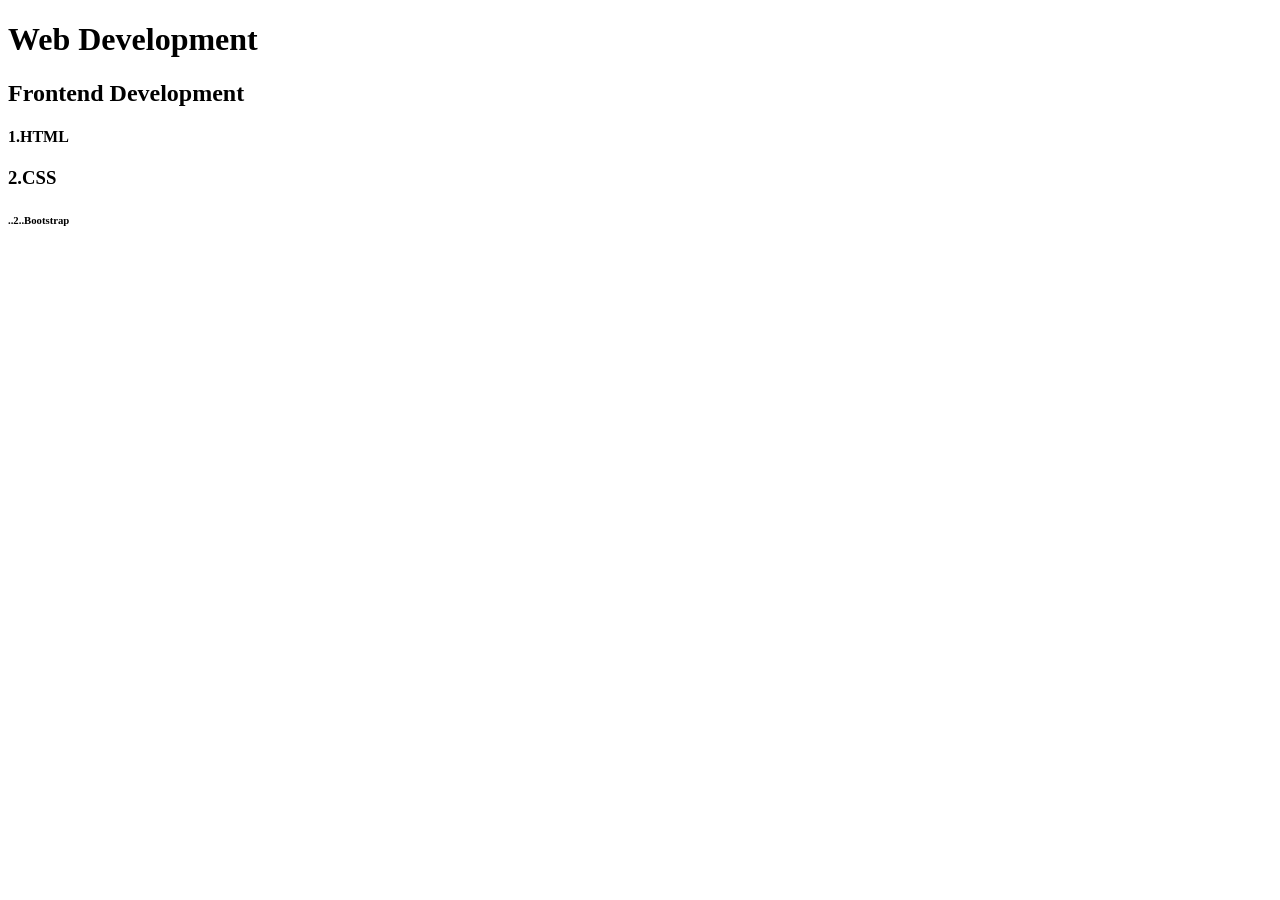
<file: day3/index.html>
<!DOCTYPE html>
<html lang="en">
<head>
    <meta charset="UTF-8">
    <meta name="viewport" content="width=device-width, initial-scale=1.0">
    <title>Document</title>
</head>
<body>

</body>
</html>
<h1>Web Development</h1>
<h2>Frontend Development</h2>
<h4>1.HTML</h4>
<h3>2.CSS </h3>
<h6>..2..Bootstrap</h6>
</file>
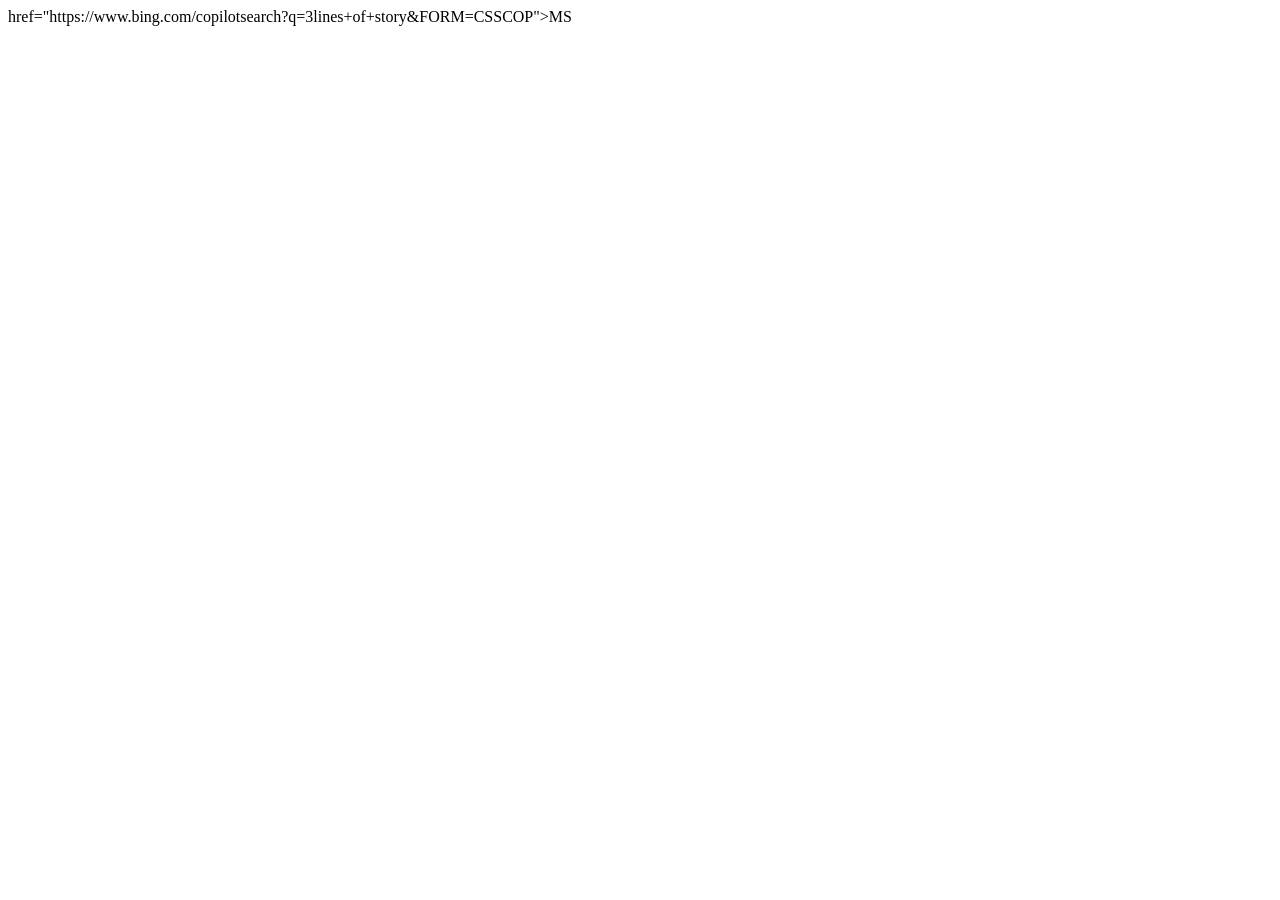
<file: day3/anchor.html>
<!DOCTYPE html>
<html lang="en">
<head>
    <meta charset="UTF-8">
    <meta name="viewport" content="width=device-width, initial-scale=1.0">
    <title>Document</title>
</head>
<body>
   <a>href="https://www.bing.com/copilotsearch?q=3lines+of+story&FORM=CSSCOP">MS</a>

</body>
</html>
</file>
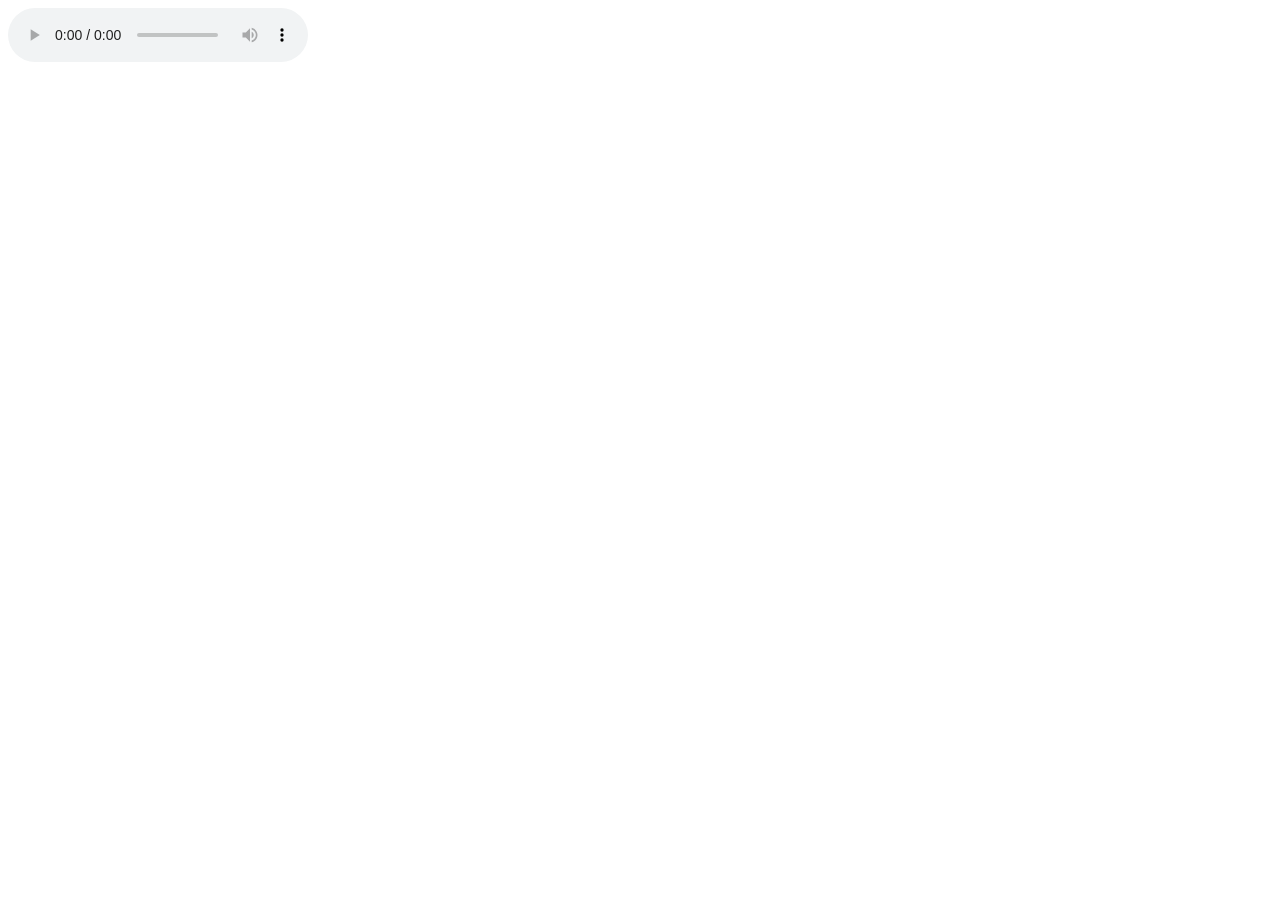
<file: day3/audio.html>
<!DOCTYPE html>
<html lang="en">
<head>
    <meta charset="UTF-8">
    <meta name="viewport" content="width=device-width, initial-scale=1.0">
    <title>Document</title> 
</head>
<body>
    
    <audio controls>
        <source src="https://www.soundhelix.com/examples/mp3/SoundHelix-Song-1.mp3" type="audio/mpeg">
        Your browser does not support the audio element.
    </audio>
</body>
</html>
</file>
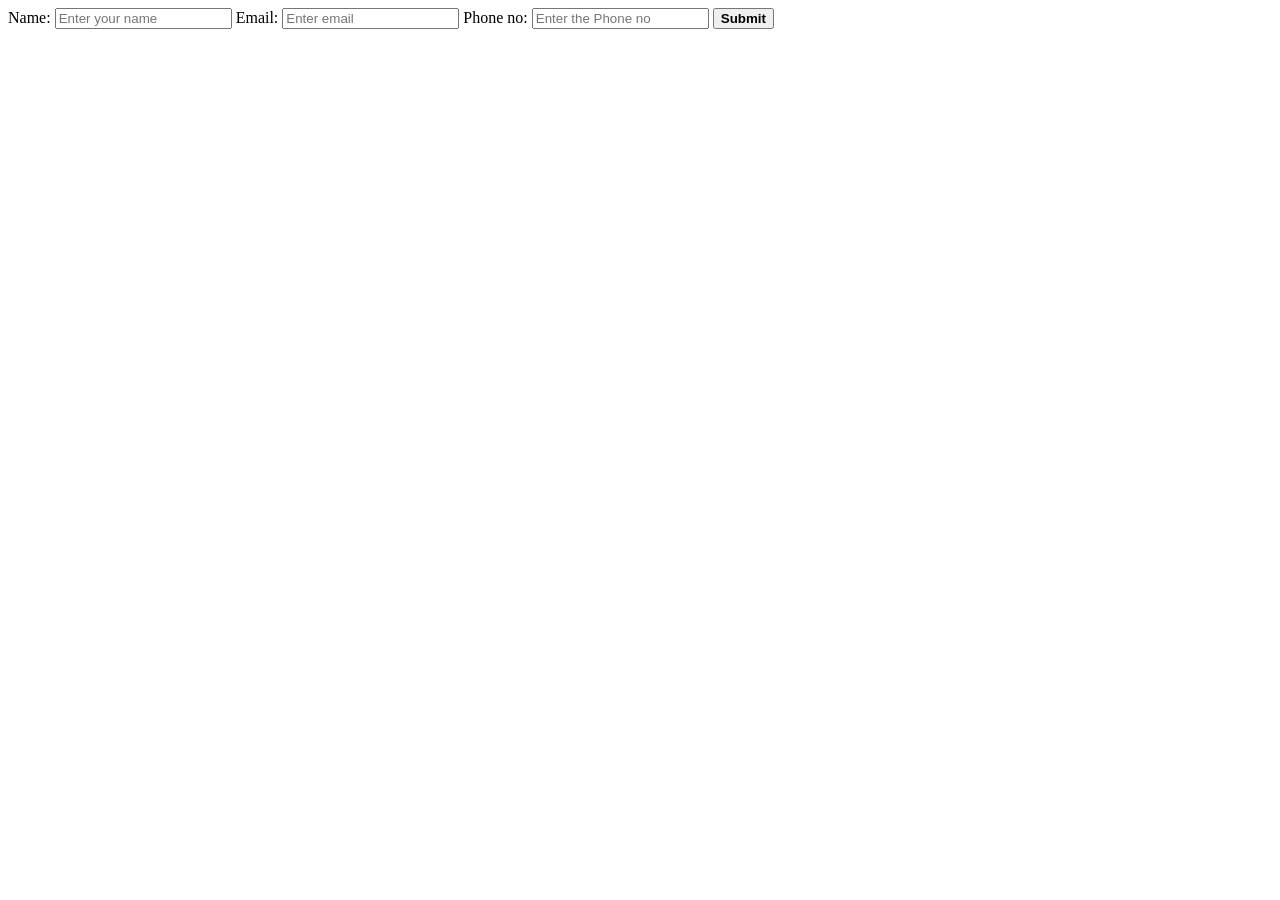
<file: day3/form.html>
<!DOCTYPE html>
<html lang="en">
<head>
    <meta charset="UTF-8">
    <meta name="viewport" content="width=device-width, initial-scale=1.0">
    <title>Document</title>     
</head>
<body>
    <form 
    <label for="name">Name:</label>
    <input id="name" name="name" type="text" 
    placeholder="Enter your name">
    <label for="email">Email:</label>
    <input id="email" type="email"
    placeholder="Enter email">
    <label for="Phone no">Phone no:</label>
    <input id="Phone no" type="text"
    placeholder="Enter the Phone no">
    <button type=""sumit"><b>Submit</b></button>


    </form>
</body>
</html>
</file>
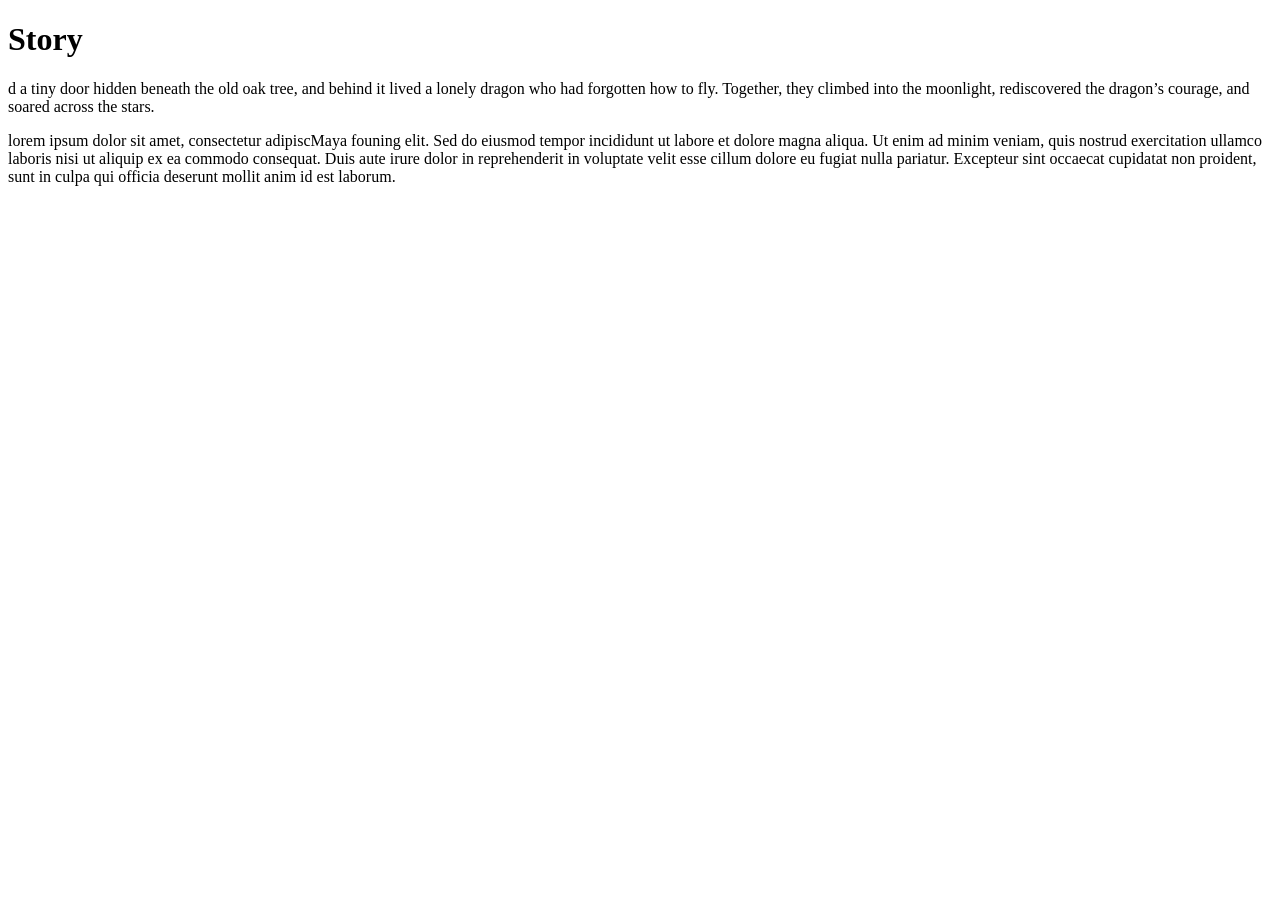
<file: day3/paragraph.html>
<!DOCTYPE html>
<html lang="en">
<head>
    <meta charset="UTF-8">
    <meta name="viewport" content="width=device-width, initial-scale=1.0">
    <title>Document</title>
</head>
<body>
<h1>Story</h1>
<p>d a tiny door hidden beneath the old oak tree, and behind it lived a lonely dragon who had forgotten how to fly. Together, they climbed into the moonlight, rediscovered the dragon’s courage, and soared across the stars.
</p>
<p>lorem ipsum dolor sit amet, consectetur adipiscMaya founing elit. Sed do eiusmod tempor incididunt ut labore et dolore magna aliqua. Ut enim ad minim veniam, quis nostrud exercitation ullamco laboris nisi ut aliquip ex ea commodo consequat. Duis aute irure dolor in reprehenderit in voluptate velit esse cillum dolore eu fugiat nulla pariatur. Excepteur sint occaecat cupidatat non proident, sunt in culpa qui officia deserunt mollit anim id est laborum.
</body>
</html>
</file>
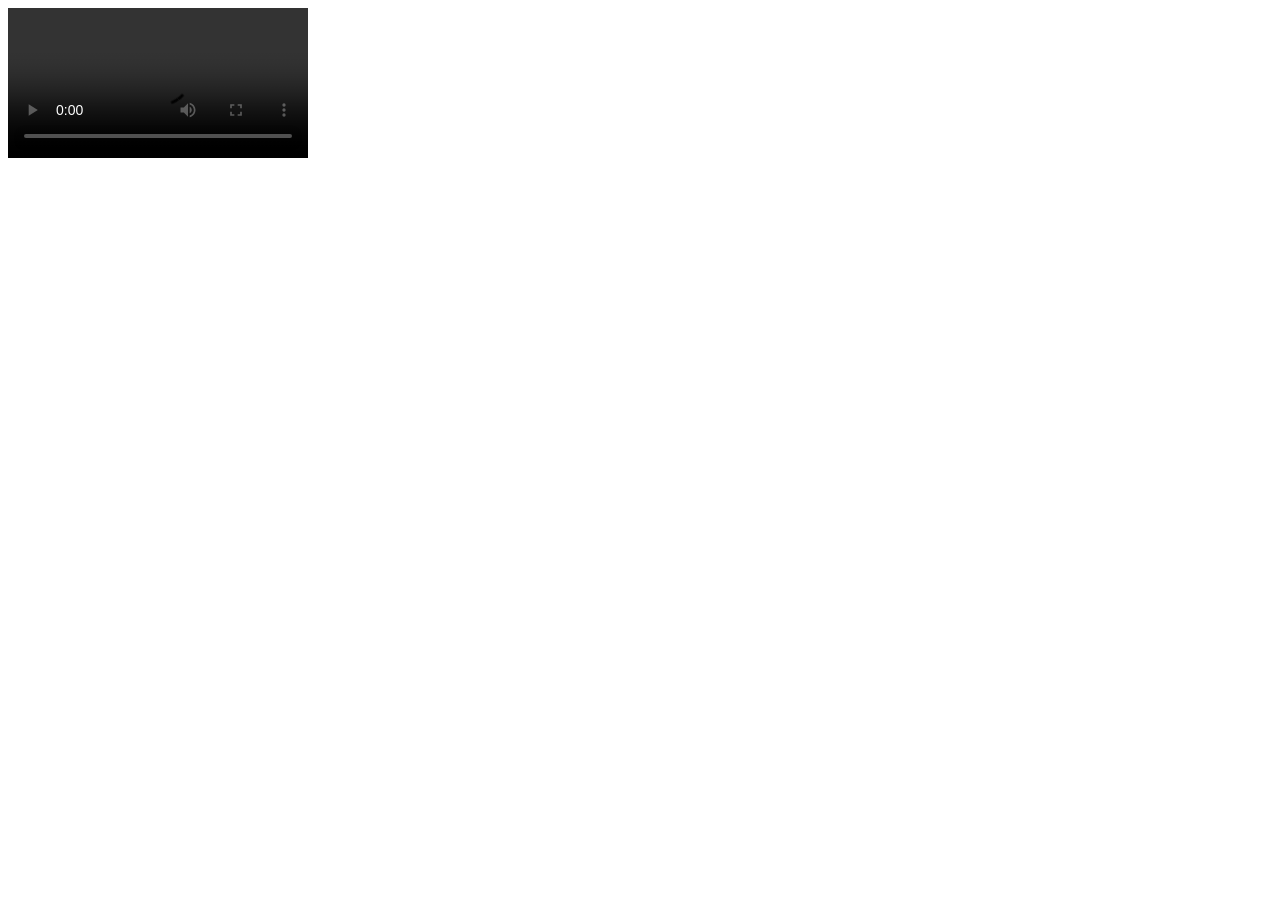
<file: day3/video.html>
<!DOCTYPE html>
<html lang="en">
<head>
    <meta charset="UTF-8">
    <meta name="viewport" content="width=device-width, initial-scale=1.0">
    <title>Document</title>    
</head>
<body>
    <video controls>
        <source src="https://samplelib.com/mp4/sample-5s.mp4" type="video/mp4">
        Your browser does not support the video tag.
    </video>
</body>
</html>
</file>
